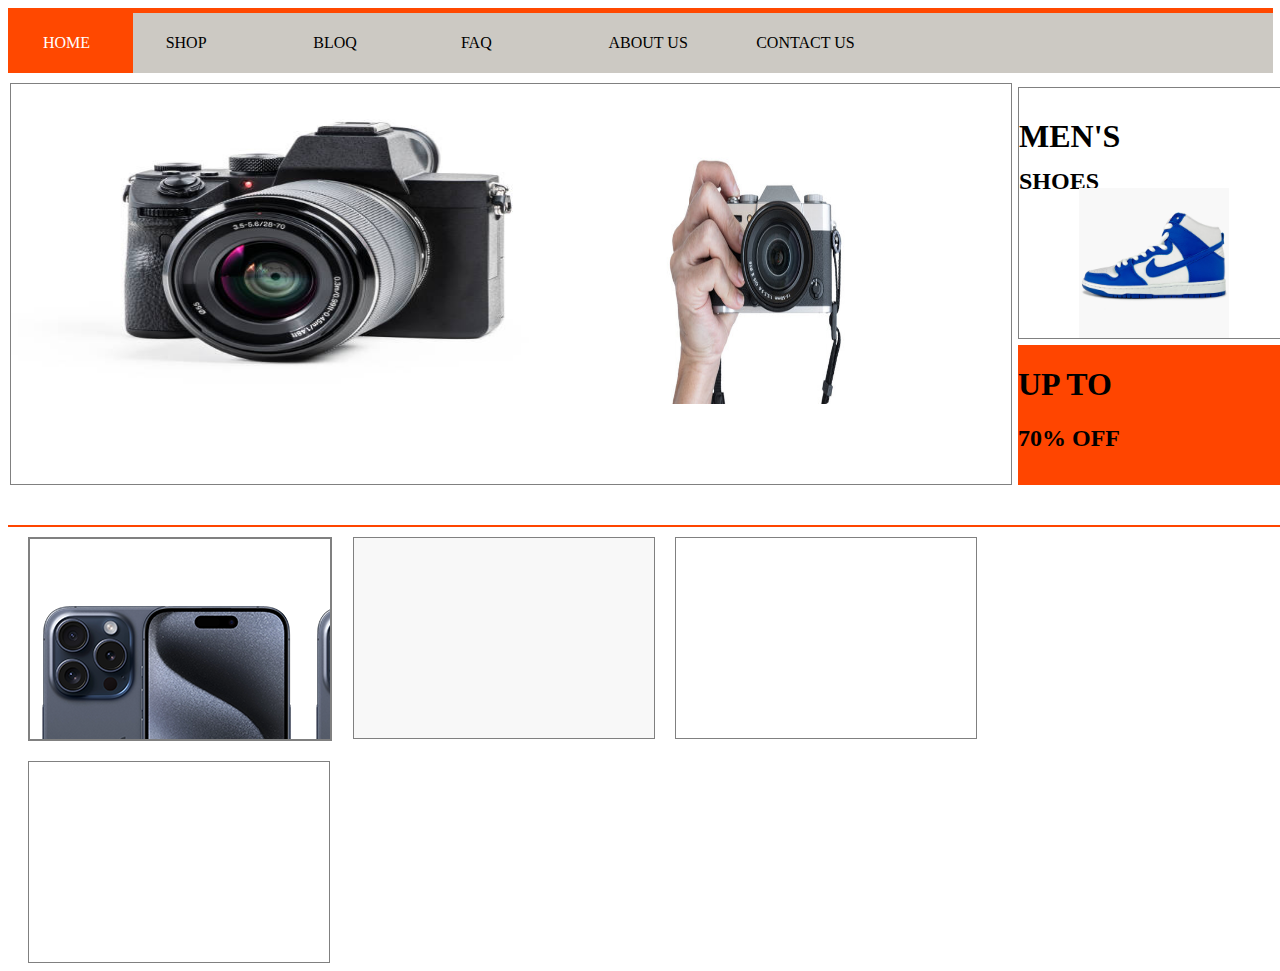
<file: index.html>
<!DOCTYPE html>
<html lang="en">
<head>
    <meta charset="UTF-8">
    <meta name="viewport" content="width=device-width, initial-scale=1.0">
    <title>Document</title>
    <link rel="stylesheet" href="style.css">
</head>
<body>
    
    <div class="navbar">
        <a class="home" href="index.html">HOME</a>
        <a href="shop.html">SHOP</a>
        <a href="blog.html">BLOQ</a>
        <a href="faq.html">FAQ</a>
        <a href="about.html">ABOUT US</a>
        <a href="contact.html">CONTACT US</a>
    </div>
    <div class="cameras">
        <img class="camera1" src="camera.jpg" >
        <img class="camera2" src="360_F_582488992_2G60UIqaveBvQ8yFLmvEpD2H5Qv4SmiW.jpg">
    </div>
    <div class="shoes">
        <h1>MEN'S</h1>
        <h2  class="shoes-head">SHOES</h2>
            <img src="NikeSBDunkHighProIsoKentucky_800x.jpg" alt="shoes">
    </div>
    <div class="discount">
        <h1>UP TO</h1>
        <h2>70% OFF</h2>
    </div>
    <div class="featuredbox"></div>
    <div class="items-container">
        <div class="item1"></div>
        <div class="item2"></div>
        <div class="item3"></div>
        <div class="item4"></div>
    </div>
</body>
</html>
</file>
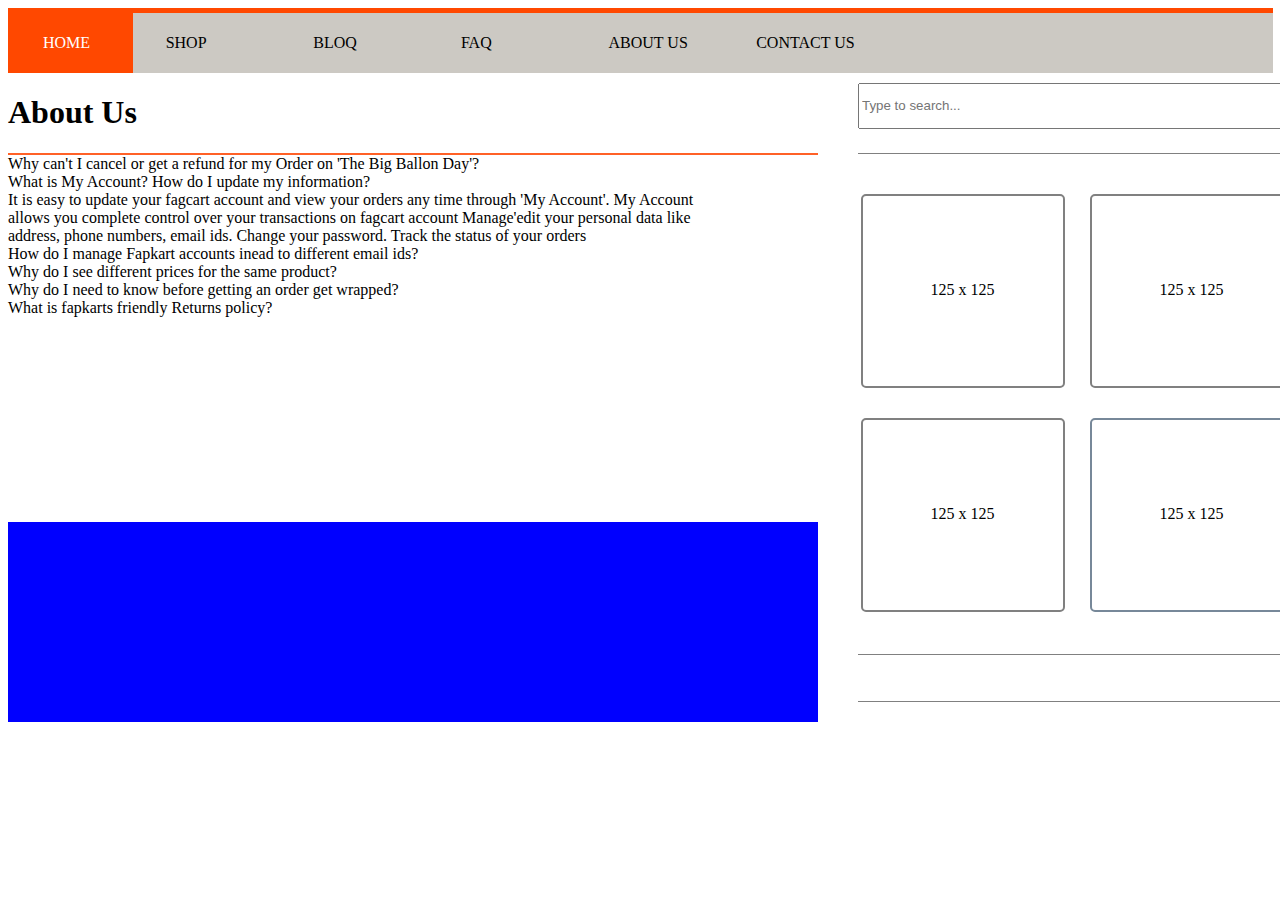
<file: about.html>
<!DOCTYPE html>
<html lang="en">
<head>
    <meta charset="UTF-8">
    <meta name="viewport" content="width=device-width, initial-scale=1.0">
    <link rel="stylesheet" href="style.css">
    <title>Document</title>
</head>
<body>
    
    <div class="navbar">
        <a class="home" href="index.html">HOME</a>
        <a href="shop.html">SHOP</a>
        <a href="blog.html">BLOQ</a>
        <a href="faq.html">FAQ</a>
        <a href="about.html">ABOUT US</a>
        <a href="contact.html">CONTACT US</a>
    </div>
    <h1 class="faq">About Us</h1>
    <div class="paragraph">
     <p1>Why can't I cancel or get a refund for my Order on 'The Big Ballon Day'?<br></p1>
     <p2>What is My Account? How do I update my information?<br></p2>
     <p3>It is easy to update your fagcart account and view your orders any time through 'My Account'. My Account<br>
         allows you complete control over your transactions on fagcart account Manage'edit your personal data like <br>
         address, phone numbers, email ids. Change your password. Track the status of your orders<br>
     </p3>
     <p4>
        How do I manage Fapkart accounts inead to different email ids?<br>
        Why do I see different prices for the same product?<br>
        Why do I need to know before getting an order get wrapped?<br>
        What is fapkarts friendly Returns policy?<br>
     </p4>
     
    </div>
    <div class="fourboxes">
        <div class="fourbox">
        <div class="fbox1"><p class="text">125 x 125</p> </div>
        <div class="fbox2"><p class="text">125 x 125</p> </div>
        <div class="fbox3"><p class="text">125 x 125</p> </div>
        <div class="fbox4"><p class="text">125 x 125</p> </div>
        </div>
    </div>
    <div class="searchbox2">
        <input class="search-input2" type="text" name="box" placeholder="Type to search...">
    </div>
    <div class="aboutbox1"></div>
    <div class="aboutbox2"></div>

</body>
</html>
</file>
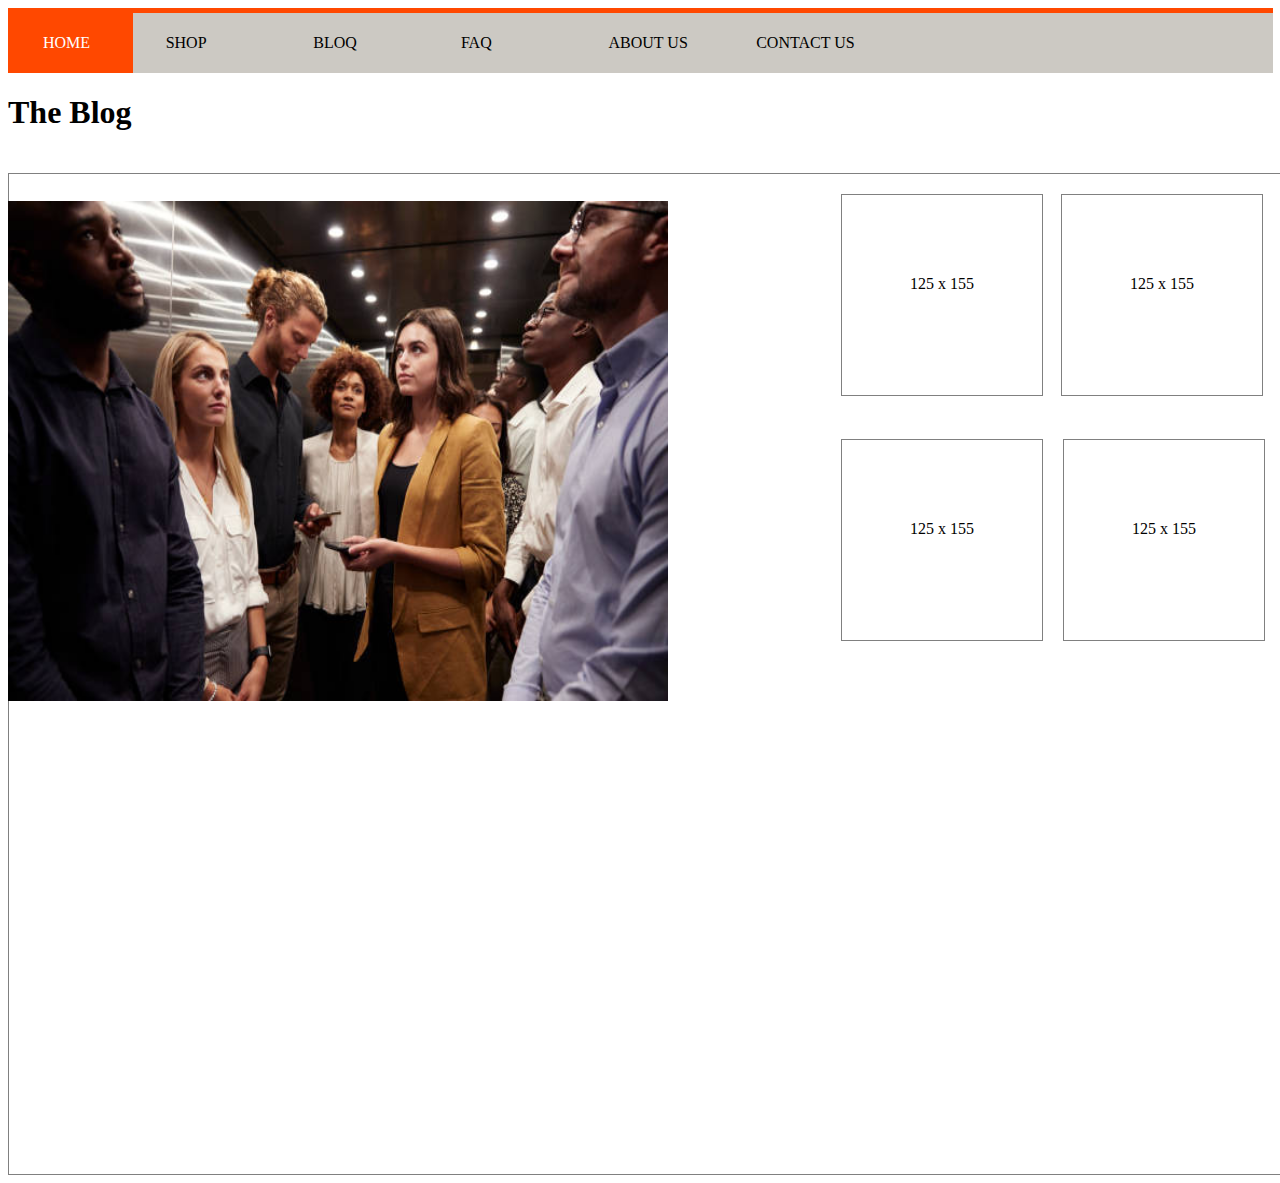
<file: blog.html>
<!DOCTYPE html>
<html lang="en">
<head>
    <meta charset="UTF-8">
    <meta name="viewport" content="width=device-width, initial-scale=1.0">
    <link rel="stylesheet" href="style.css">
    <title>Document</title>
</head>
<body>
    
    <div class="navbar">
        <a class="home" href="index.html">HOME</a>
        <a href="shop.html">SHOP</a>
        <a href="blog.html">BLOQ</a>
        <a href="faq.html">FAQ</a>
        <a href="about.html">ABOUT US</a>
        <a href="contact.html">CONTACT US</a>
    </div>
    <div class="bloqcontainers">
        <h1>The Blog</h1>
        <div class="bloq-con1">
            <img src="work-colleagues-stand-waiting-together-in-an-elevator-at-their-office.jpg" alt="work-colleagues-stand-waiting-together-in-an-elevator-at-their-office">
        </div>
        


        <div class="bloq-cons">
            <div class="bloq-con2">
                <p>125 x 155</p>
            </div>
        
             <div class="bloq-con3">
                <p>125 x 155</p>
            </div>
             <div class="bloq-con4">
                <p>125 x 155</p>
            </div> 
            <div class="bloq-con5">
                <p>125 x 155</p>
            </div>
        </div>
    </div>
</body>
</html>
</file>
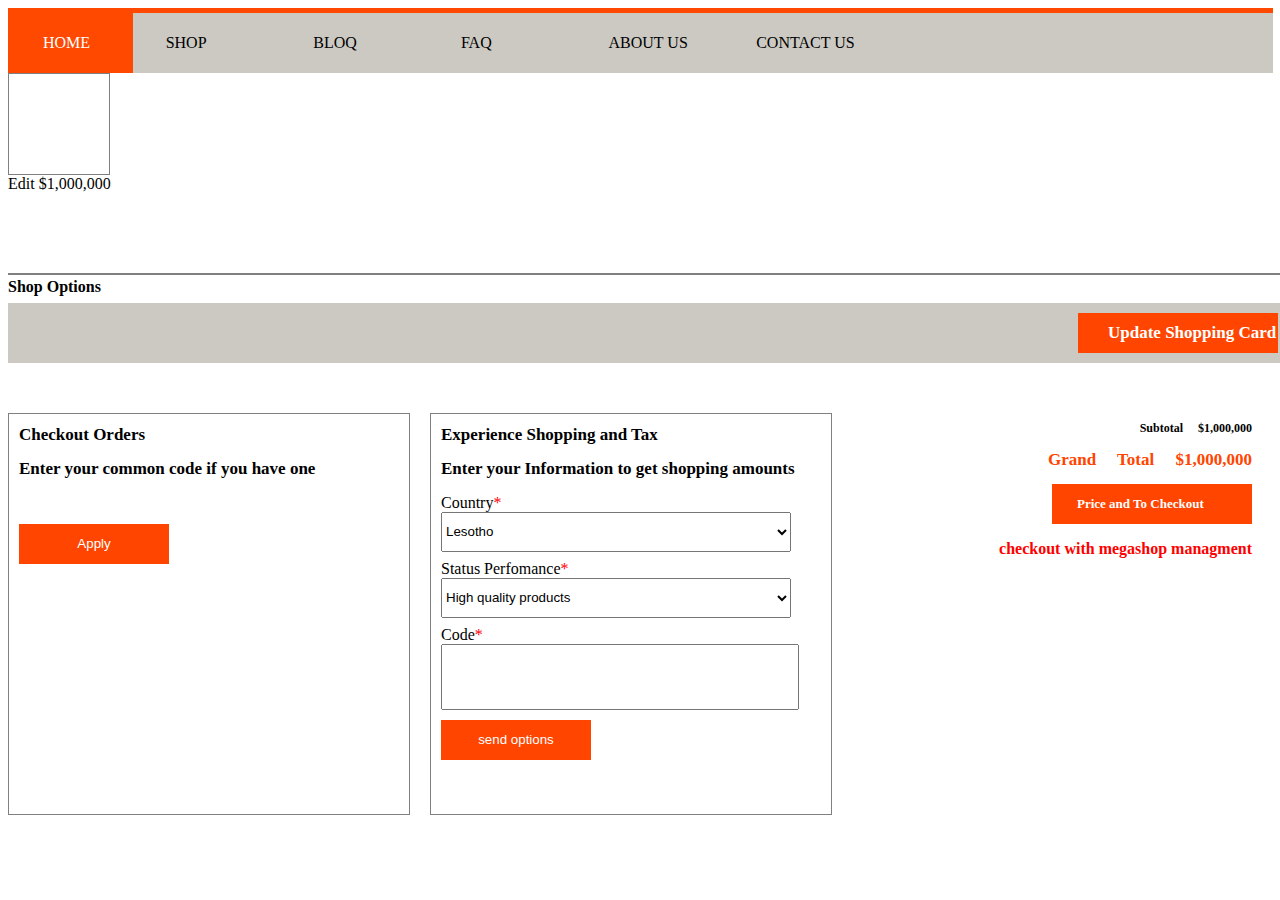
<file: checkout.html>
<!DOCTYPE html>
<html lang="en">
<head>
    <meta charset="UTF-8">
    <meta name="viewport" content="width=device-width, initial-scale=1.0">
    <link rel="stylesheet" href="style.css">
    <title>Document</title>
</head>
<body>
    
    <div class="navbar">
        <a class="home" href="index.html">HOME</a>
        <a href="shop.html">SHOP</a>
        <a href="blog.html">BLOQ</a>
        <a href="faq.html">FAQ</a>
        <a href="about.html">ABOUT US</a>
        <a href="contact.html">CONTACT US</a>
    </div>
    <div class="checkbox1">
        <div class="smallbox"></div>
        <a class="edit">Edit</a>
        <a class="money">$1,000,000</a>
        </div>
    </div>
    <h1 class="checkhead1">Shop Options</h1>
    <div class="checkbox2">
        <div class="checkbox2-subbox">
            <h1 class="update-head">Update Shopping Card</h1>
        </div>
    </div>
    <div class="checkboxes-containers">
        <div class="checkcon1">
            <h1>Checkout Orders</h1>
            <h2>Enter your common code if you have one</h2>
            <input class="apply" type="submit" value="Apply">
        </div>
        <div class="checkcon2">
            <h1 class="checkb2-1">Experience Shopping and Tax</h1>
            <h2 class="checkb2-2">Enter your Information to get shopping amounts</h2>
            <form class="check-form">
                <label for="country">Country<span>*</span></label>
                <select id="country">
                    <option value="Lesotho">Lesotho</option>
                    <option value="Malawi">Malawi</option>
                    <option value="USA">USA</option>
                    <option value="Zambia">Zambia</option>
                    <option value="DRC">DRC</option>
                </select>
                <label for="status">Status Perfomance<span>*</span></label>
                <select id="status">
                    <option value="quality">High quality products</option>
                    <option value="fast">Fast Shopping</option>
                    
                </select>
                <label for="code">Code<span>*</span></label>
                <input class="code" type="text" name="name"  required>

                <input class="submit1" type= "submit" value="send options">
            </form>
        </div>
        <div class="checkcon3">
            <h1 class="subtotal">Subtotal $1,000,000</h1>
            <h2 class="grand">Grand Total $1,000,000</h2>
            <div class="Grand-box">
                <h1>Price and To Checkout</h1>
            </div>
           <h3 class="mega">checkout with megashop managment</h3>
        </div>
    </div>
    </body>
    </html>
</file>
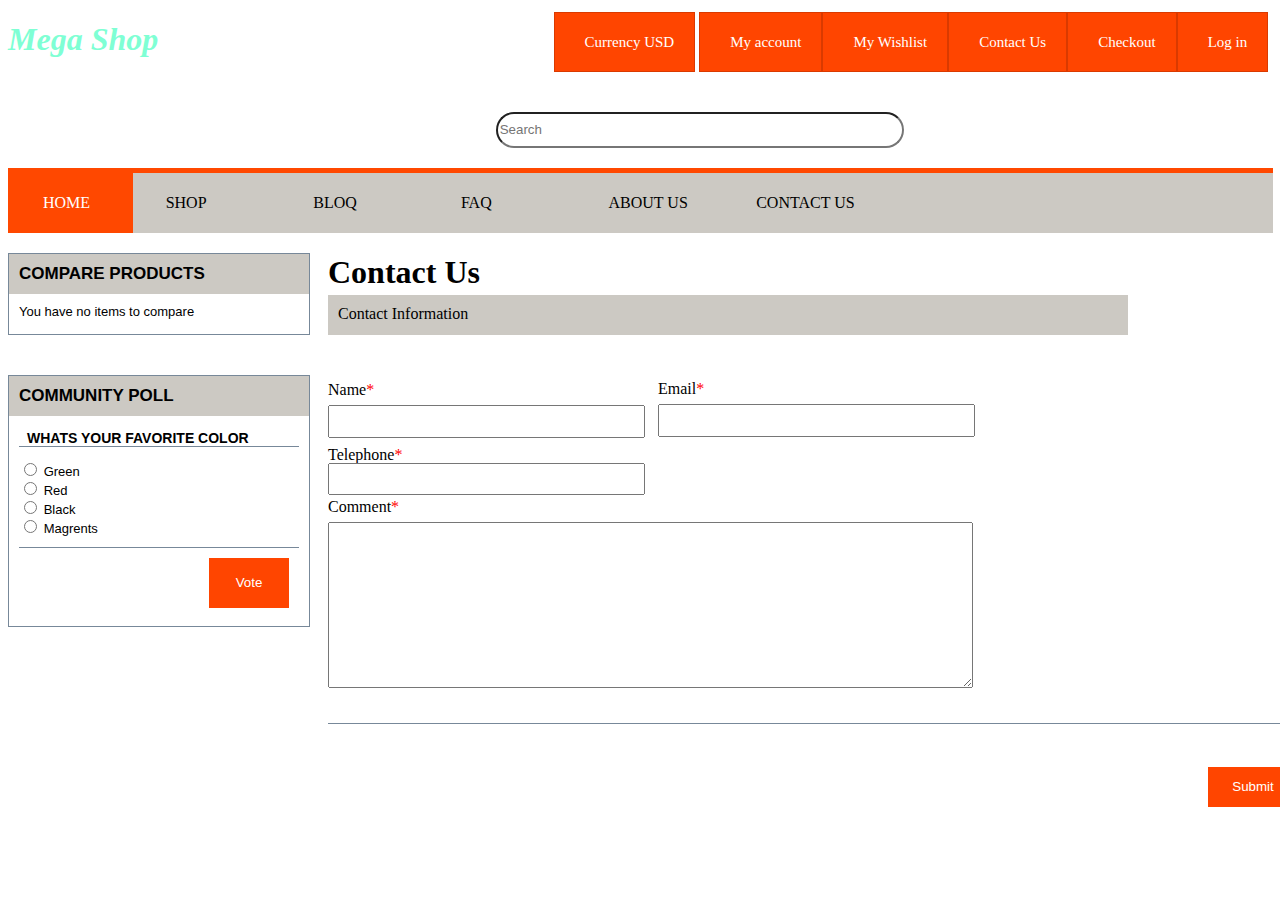
<file: contact.html>
<!DOCTYPE html>
<html lang="en">
<head>
    <meta charset="UTF-8">
    <meta name="viewport" content="width=device-width, initial-scale=1.0">
    <link rel="stylesheet" href="style.css">
    <title>Document</title>
</head>
<body>
    <header>
        <h1 class="logo">Mega Shop</h1>
        <div class="navbar2">
         
        <ul>
            <li class="currency"><a href="currency">Currency USD</a></li>
            <li><a href="account.html">My account</a></li>
            <li><a href="wishlist.html">My Wishlist</a></li>
            <li><a href="contact.html">Contact Us</a></li>
            <li><a href="checkout.html">Checkout</a></li>
            <li><a href="login.html">Log in</a></li>
        </ul>
        </div>
        <div class="searchbox">
            <input class="search-input" type="text" name="box" placeholder="Search">
        </div>

    </header>
    
    
    <div class="navbar">
        <a class="home" href="index.html">HOME</a>
        <a href="shop.html">SHOP</a>
        <a href="blog.html">BLOQ</a>
        <a href="faq.html">FAQ</a>
        <a href="about.html">ABOUT US</a>
        <a href="contact.html">CONTACT US</a>
    </div>
    <main>
    <h1 class="contact">Contact Us</h1>
    <div class="coninfo">
        <p>Contact Information</p>
    </div>
    
        <form class="form1" action="mailto: kahlolotlanya@gmail.com" method="post" enctype="text text/plain">
        <div class="name">
            <label for="name">Name<span>*</span></label>
            <input type="text" id="name" name="name" required>
             <br>
        </div>
             <div class="email">
            <label for="email">Email<span>*</span></label>
            <input type="email" id="email" name="email" required>
            <br>
        </div>
        <div class="telephone">
            <label for="telephone">Telephone<span>*</span></label>
            <input type="text" id="telephone" name="telephone" required>
        </div>
            <div class="comment">            
                <label for="message"> Comment<span>*</span></label>
            <textarea id="message" name="message" rows="4" required></textarea>
           <br>
        </div>

            
        </form>
    
    <div class="conboxes">
    <div class="comparebox">
        <div class="compare-headbox">
             <h1 class="compare-products">COMPARE PRODUCTS</h1></div>
        
   
        <li>You have no items to compare</li>
    </div>
    <div class="communitybox">
        <h1 class="community-poll">COMMUNITY POLL</h1>
        <div class="poll-headbox">
        
        </div>
        <div class="color-headbox">
        <h3>WHATS YOUR FAVORITE COLOR</h3>
        </div>
        <div class="minibox">
        <ul>
            <li class="option">
                <input type="radio" name="search" />
                <span>Green</span>
            </li>
            
            <li class="option">
                <input type="radio" name="search" />
                <span>Red</span>
            </li>
            
            <li class="option">
                <input type="radio" name="search" />
                <span>Black</span>
            </li>
            
            <li class="option">
                <input type="radio" name="search" />
                <span>Magrents</span>
            </li>
            
        </ul>
    </div>
    <div class="vote">
    <input type="button" value="Vote">
    </div>
    </div>
</div>
</main>

</body>
<footer>
    <input type="submit" value="Submit">
</footer>
</html>
</file>
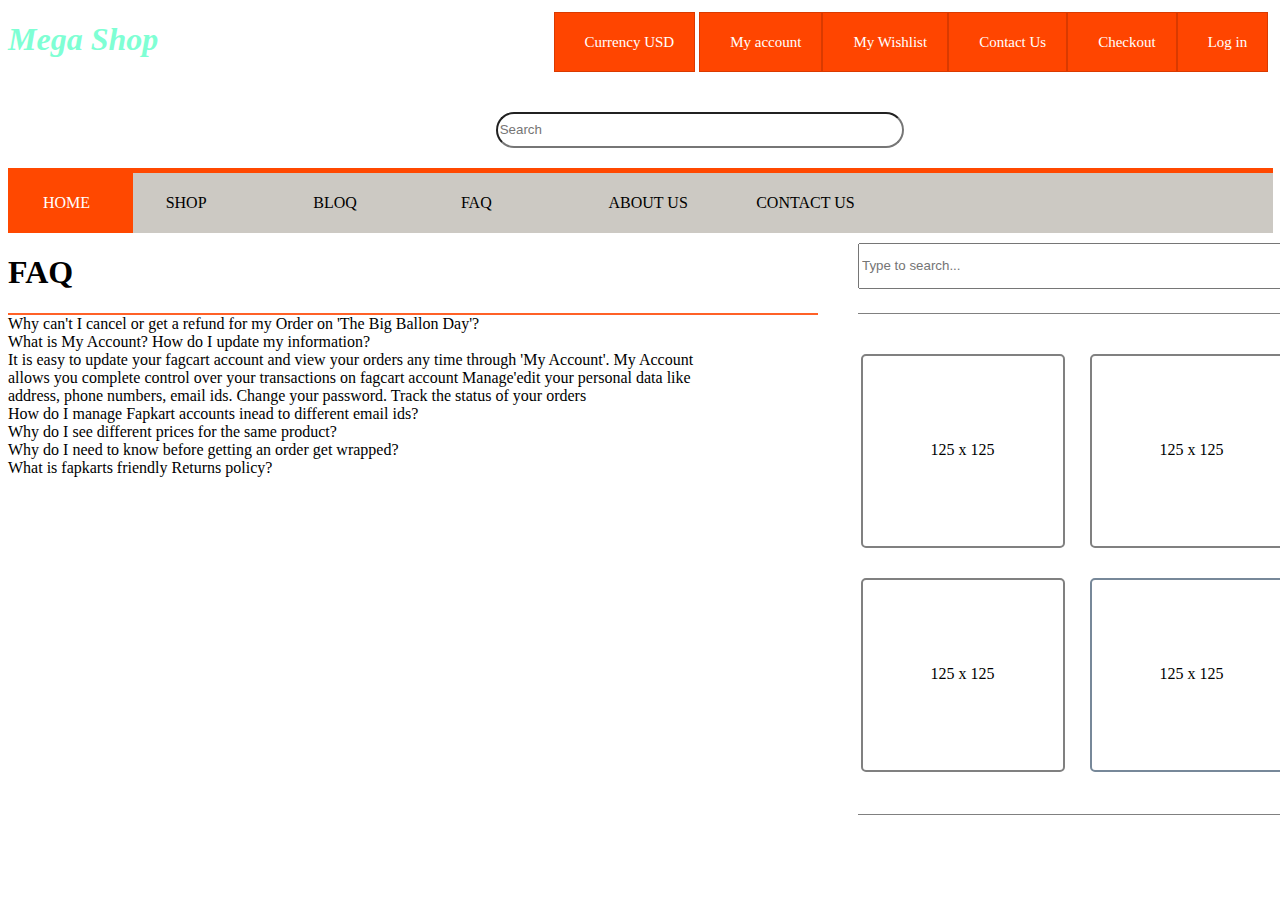
<file: faq.html>
<!DOCTYPE html>
<html lang="en">
<head>
    <meta charset="UTF-8">
    <meta name="viewport" content="width=device-width, initial-scale=1.0">
    <link rel="stylesheet" href="style.css">
    <title>Document</title>
</head>
<body>
    <header>
        <h1 class="logo">Mega Shop</h1>
        <div class="navbar2">
         
        <ul>
            <li class="currency"><a href="currency">Currency USD</a></li>
            <li><a href="account.html">My account</a></li>
            <li><a href="wishlist.html">My Wishlist</a></li>
            <li><a href="contact.html">Contact Us</a></li>
            <li><a href="checkout.html">Checkout</a></li>
            <li><a href="login.html">Log in</a></li>
        </ul>
        </div>
        <div class="searchbox">
            <input class="search-input" type="text" name="box" placeholder="Search">
        </div>
    </header>
    

    
    <div class="navbar">
        <a class="home" href="index.html">HOME</a>
        <a href="shop.html">SHOP</a>
        <a href="blog.html">BLOQ</a>
        <a href="faq.html">FAQ</a>
        <a href="about.html">ABOUT US</a>
        <a href="contact.html">CONTACT US</a>
    </div>
    <h1 class="faq">FAQ</h1>
    <div class="paragraph">
     <p1>Why can't I cancel or get a refund for my Order on 'The Big Ballon Day'?<br></p1>
     <p2>What is My Account? How do I update my information?<br></p2>
     <p3>It is easy to update your fagcart account and view your orders any time through 'My Account'. My Account<br>
         allows you complete control over your transactions on fagcart account Manage'edit your personal data like <br>
         address, phone numbers, email ids. Change your password. Track the status of your orders<br>
     </p3>
     <p4>
        How do I manage Fapkart accounts inead to different email ids?<br>
        Why do I see different prices for the same product?<br>
        Why do I need to know before getting an order get wrapped?<br>
        What is fapkarts friendly Returns policy?<br>
     </p4>
     
    </div>
    <div class="fourboxes">
        <div class="fourbox">
        <div class="fbox1"><p class="text">125 x 125</p> </div>
        <div class="fbox2"><p class="text">125 x 125</p> </div>
        <div class="fbox3"><p class="text">125 x 125</p> </div>
        <div class="fbox4"><p class="text">125 x 125</p> </div>
        </div>
    </div>
    <div class="searchbox2">
        <input class="search-input2" type="text" name="box" placeholder="Type to search...">
    </div>
</body>
</html>
</file>
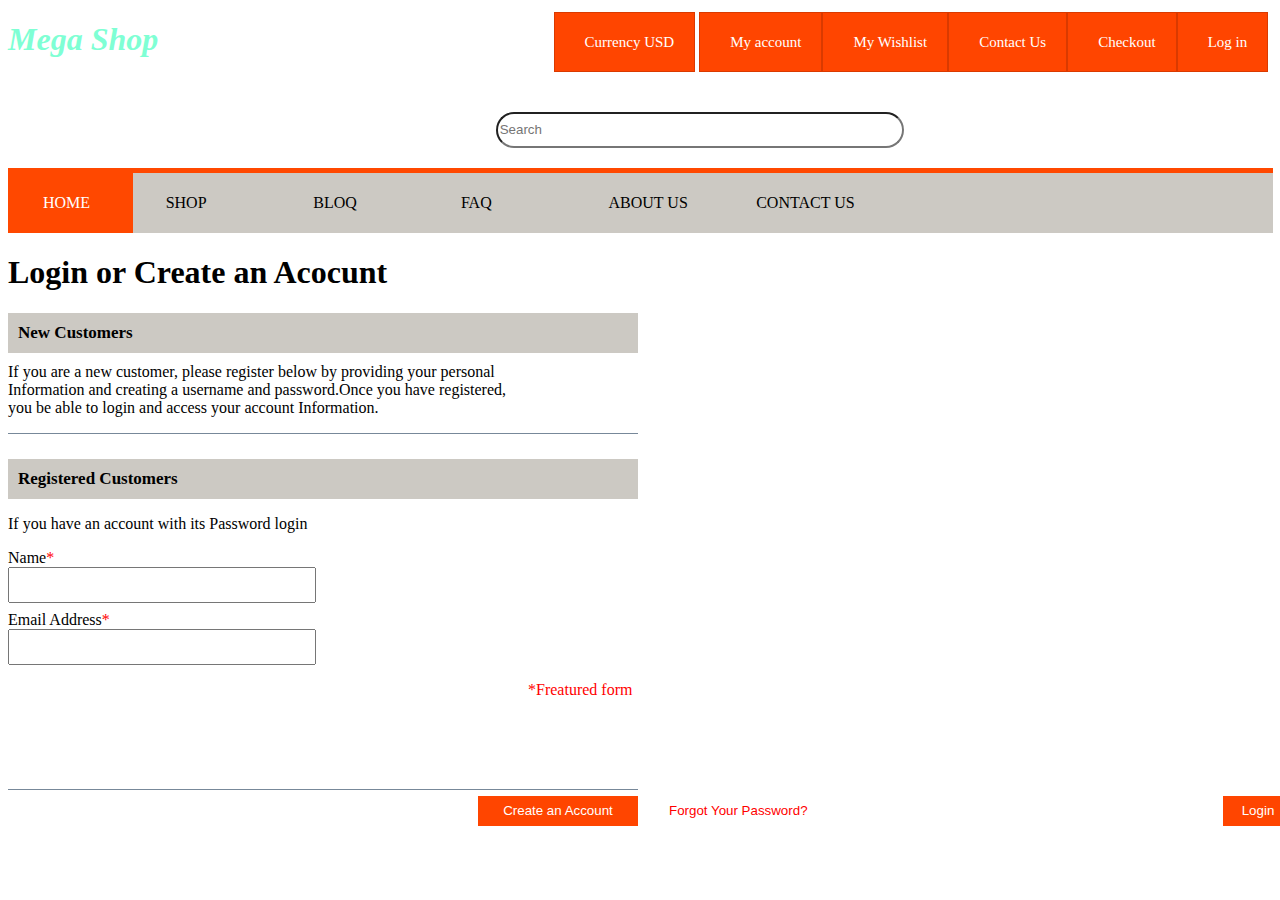
<file: login.html>
<!DOCTYPE html>
<html lang="en">
<head>
    <meta charset="UTF-8">
    <meta name="viewport" content="width=device-width, initial-scale=1.0">
    <title>Document</title>
    <link rel="stylesheet" href="style.css">
</head>
<body>
    
    <header>
        <h1 class="logo">Mega Shop</h1>
        <div class="navbar2">
         
        <ul>
            <li class="currency"><a href="currency">Currency USD</a></li>
            <li><a href="account.html">My account</a></li>
            <li><a href="wishlist.html">My Wishlist</a></li>
            <li><a href="contact.html">Contact Us</a></li>
            <li><a href="checkout.html">Checkout</a></li>
            <li><a href="login.html">Log in</a></li>
        </ul>
        </div>
        <div class="searchbox">
            <input class="search-input" type="text" name="box" placeholder="Search">
        </div>

    </header>
    
    
    <div class="navbar">
        <a class="home" href="index.html">HOME</a>
        <a href="shop.html">SHOP</a>
        <a href="blog.html">BLOQ</a>
        <a href="faq.html">FAQ</a>
        <a href="about.html">ABOUT US</a>
        <a href="contact.html">CONTACT US</a>
    </div>
    <h1 class="login-head">Login or Create an Acocunt</h1>
    
    <div class="login-containers">
        
    <div class="login-container1">
        <div class="login-box1">
        <h1 class="login-box1-head">New Customers</h1>
    </div>
    <p class="discription">If you are a new customer, please register below by providing your personal<br>
         Information and creating a username and password.Once you have registered,<br>
          you be able to login and access your account Information.<br>
    </p>
</div>
    <div class="login-container2">
        <div class="login-box2">
            <h1 class="login-box2-head">Registered Customers</h1>
        </div>
        <p class="form2-p">If you have an account with its Password login</p>
<form class="form2">
    <div class="form-con">
        <div class="login-name">
            <label for="name">Name<span>*</span></label>
            <input type="text" id="name" name="name" required>
             <br>
        </div>
             <div class="login-email">
            <label for="email">Email Address<span>*</span></label>
            <input type="email" id="email" name="email" required>
            <br>
        </div>
        </div>
    </form>
    

    <p class="featured-form"><span>*</span>Freatured form</p>
</div>
</div>
   <div class="bottom-border"></div>
   
   <input class="Create-an-account" type="submit" value="Create an Account">
   <input class="forgot-password" type="submit" value="Forgot Your Password?" >
   <input class="login-button" type="submit" value="Login">

</body>
<footer>
</footer>
</html>
</file>
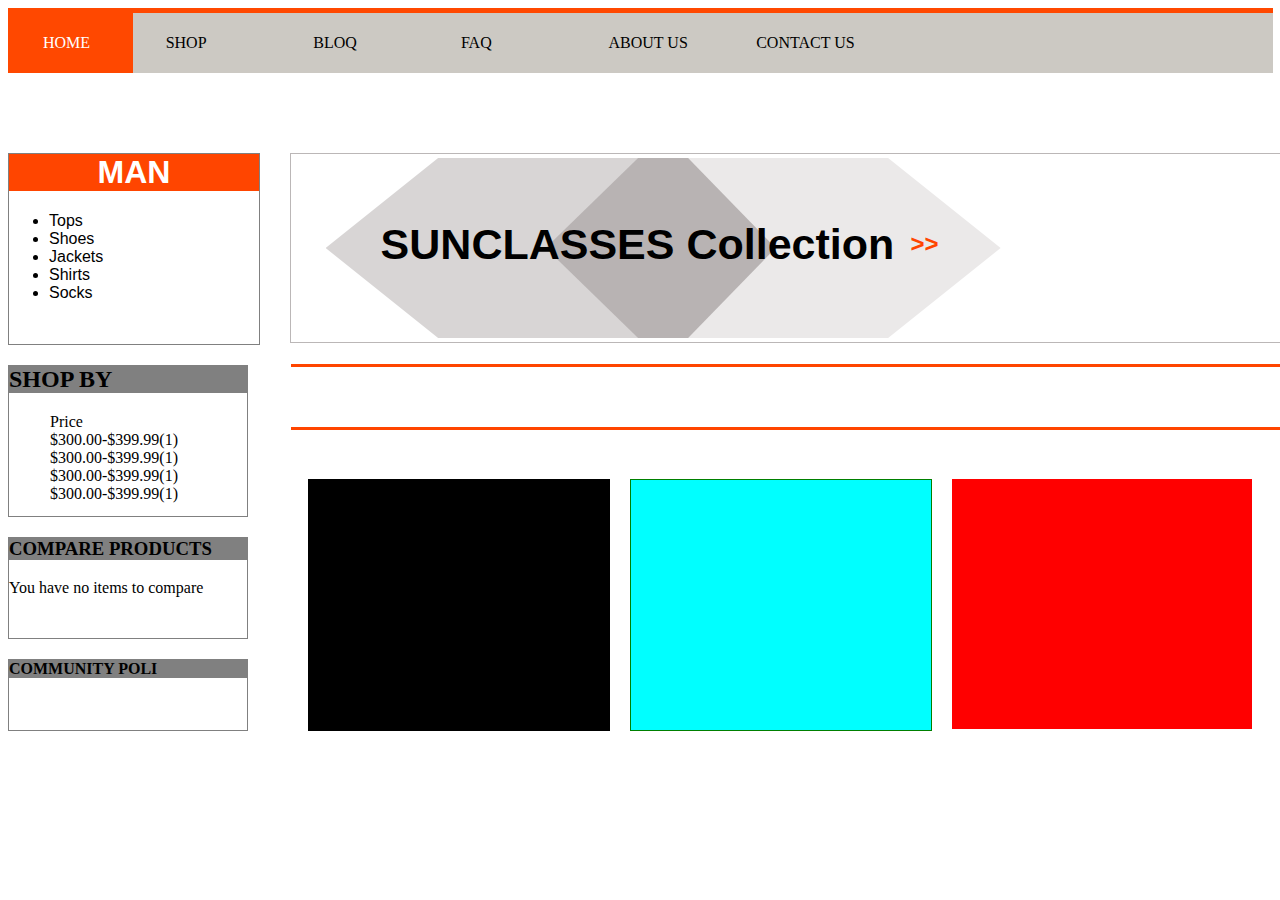
<file: shop.html>
<!DOCTYPE html>
<html lang="en">
<head>
    <meta charset="UTF-8">
    <meta name="viewport" content="width=device-width, initial-scale=1.0">
    <title>My website</title>
    <link rel="stylesheet" href="style.css">

</head>
<body>
    
    <div class="navbar">
        <a class="home" href="index.html">HOME</a>
        <a href="shop.html">SHOP</a>
        <a href="blog.html">BLOQ</a>
        <a href="faq.html">FAQ</a>
        <a href="about.html">ABOUT US</a>
        <a href="contact.html">CONTACT US</a>
    </div>
    <div class="container">
        <div class="left-box">
        <div class="header-box">
            <h1 >MAN</h1>
        </div>
             <ul>
                
                <li>Tops</li>
                <li>Shoes</li>
                <li>Jackets</li>
                <li>Shirts</li>
                <li>Socks</li>
            </ul>
        </div>
    <div class="right-box">
        <div class="hexagon"></div>
        <div class="hexagon2"></div>
        <div class="square"></div>
        <div class="margins"></div>
        <div class="sunclass">
            <h1>SUNCLASSES Collection</h1>
            <h2>>></h2>
        </div>
    </div>
    </div>
<div class="container2">
    <div class="box2">
        <div class="header-box2">
            <h2>SHOP BY</h2>

        </div>
        <ul>
            <a>Price</a><br>

            <a>$300.00-$399.99(1)</a>
            <a>$300.00-$399.99(1)</a>
            <a>$300.00-$399.99(1)</a>
            <a>$300.00-$399.99(1)</a>
        </ul>
    </div>
<div class="box3">
    <div class="header-box3">
        <h3>COMPARE PRODUCTS</h3>
    </div>
    <p>You have no items to compare</p>
</div>
<div class="box4">
    <div class="header-box4">
        <h4>COMMUNITY POLI</h4>
    </div>
</div>
<div class="photo-containers">
    <div class="photo-con1"></div>
    <div class="photo-con2"></div>
    <div class="photo-con3"></div>
</div>
</div>

</body>
</html>
</file>
<file: style.css>
.navbar {
    display: grid;
    grid-template-columns: repeat(6,1fr);
    
    
}

.navbar {
    
    grid-gap: 1px;
    grid-auto-rows: 100%;
    background-color: rgb(204, 201, 195);
    width: 70%;
    border-top: 5px solid rgb(255, 72, 0);
    height: 100%;
    padding-right: 380px;
   
    
    
    
}
.navbar a {
    color: black;
    text-decoration: none;
    align-items: center;
    align-content: center;
    padding-left: 10px;
    
}

.navbar a.home{

    background-color: rgb(255, 72, 0);
    color: white;
    width: 80px;
    height: 40px;
    padding: 10px;
    align-content: center;
    padding-left: 35px;

}
.container{
    display: flex;
    text-align: start;
    font-family: Arial, Helvetica, sans-serif;
    margin-top: 60px;

}
 .right-box {
    position: absolute;
    margin-top: 20%;
    margin-left: 22%;
    width: 1000px;
    height: 190px;
    display: flex;

    margin-top: 20px;
    padding-bottom: -120%;

    border: 1px solid rgb(187, 183, 183);


    box-sizing: border-box;
}
.sunclass{
    position: absolute;
    
}
.sunclass h1{
    margin-top: 66px;
    font-size: 43px;
    margin-left: 90px;

}
.sunclass h2{
    position: absolute;
    margin-top: -68px;
    margin-left: 620px;
    font-family: Verdana, Geneva, Tahoma, sans-serif;
    color: orangered;
}
.left-box{
    margin-top: 20px;
    height: 190px;
    width: 250px;
    border: 1px solid gray;
    
}

    

.header-box h1{
    margin-top: 0;
    background-color: orangered;
    position: initial;
    color: white;
    text-align: center;

}
.margins{
    position: absolute;
    height: 60px;
    width: 1000px;
    margin-top: 210px;
    
    border-top: 3px solid orangered;
    border-bottom: 3px solid orangered;
}

.hexagon{
    position: absolute;
    top: 50%;
    transform: translate(-50%, -50%);
    width: 450px;
    height: 200px;
    background-color: rgb(216, 213, 213);
    clip-path: polygon(25% 5%,75% 5%,100% 50%, 75% 95%, 25% 95%, 0% 50%);
    margin-left: 260px;
    
}
.hexagon2{
    position: absolute;
    top: 50%;
    transform: translate(-50%, -50%);
    width: 450px;
    height: 200px;
    background-color: rgb(235, 233, 233);
    clip-path: polygon(25% 5%,75% 5%,100% 50%, 75% 95%, 25% 95%, 0% 50%);
    margin-left: 485px;
    
}
.square{
    
    position: absolute;
    top: 50%;
    transform: translate(-50%, -50%);
    
    width: 250px;
    height: 200px;
    background-color:rgb(184, 179, 179);
    clip-path: polygon(45% 5%,65% 5%,100% 50%, 65% 95%, 45% 95%, 8% 50%);
    margin-left: 360px;
    
}
.container2{
    display: flex;
    flex-wrap: wrap;
    gap: 20px;
    padding-right: 81%;
    
}
.box2{
    margin-top: 20px;
    height: 150px;
    flex: 1 0 200px;
    width: 200px;

    border: 1px solid gray;
}

.box2 h2{
    text-align: left;
    background-color: gray;
    padding-bottom: -90px;
    margin-top: 0px;
    
}
.box2 ul{
    text-align: left;
    gap: 20px;
    margin-left: 1px;
}
.box3{
    height: 100px;
    flex: 1 0 200px;
    border: 1px solid gray;
    width: 150px;
    
}

.box3 h3{
    text-align: left;
    background-color: gray;
    padding-bottom: -90px;
    margin-top: 0px;
    
}

.box4{
    
    height: 70px;
    flex: 1 0 200px;
    border: 1px solid gray;
    width: 200px;
}
.box4 h4{
    text-align: left;
    background-color: gray;
    padding-bottom: -90px;
    margin-top: 0px;
    
}
.photo-containers{
    margin-top: 10.5%;
    position: absolute;
    margin-left: 300px;
    display: flex;
    
    flex-direction: row;
    gap: 20px;
}


.photo-con1{
    background-color:black ;
    height: 250px;
    width: 300px;
    border: 1px solid black;
    
}
.photo-con2{
    
    background-color: aqua;
    height: 250px;
    width: 300px;
    border: 1px solid green;
}
.photo-con3{

    background-color: red;
    height: 250px;
    width: 300px;
    
}
.bloqcontainers{
    display: flex;
    flex-wrap: wrap;
    gap: 20px;

}
.bloq-con1{
    padding-right: 20%;
    margin-top: 10%;
    position: absolute;
    height: 400px;
    width: 400px;
    margin-left: 0;
    padding-top: 80px;
    
    padding-left: 0;
    


}
.bloq-con1 img{
    height:500px ;
    width: 660px;
margin-top: -80px;
position: absolute;
}
.bloq-cons{
    text-align: justify;
    text-align: center;
    display: flex;
    justify-content: space-between;
    gap: 20px;
    height: 1000px;
    width: 1000px;
    border: 1px solid gray;
    padding-left:  50%;
}
.bloq-con2{
    margin-right: 200px;
    margin-top: 20px;
    
    margin-left: 200px;
    position: absolute;
    height: 200px;
    width: 200px;
   border: 1px solid gray;
   
}
.bloq-con3{
    
    text-align: center;

    margin-top: 20px;
    margin-left: 420px;
    
    position: absolute;
    height: 200px;
    width: 200px;
   border: 1px solid gray;
   
}
.bloq-con4{
    text-align: center;
    margin-left: 200px;
    margin-top: 40%;
    
    height: 200px;
    width: 200px;
   border: 1px solid gray;
   
}
.bloq-con5{
    
    text-align: center;
    margin-right: 40px;
    margin-top: 40%;
    
    height: 200px;
    width: 200px;
   border: 1px solid gray;
   
}
.bloq-con2 p{
    margin-top: 80px;
    text-align: center;
}
.bloq-con3 p{
    margin-top: 80px;
    text-align: center;
}
.bloq-con4 p{
    margin-top: 80px;
    text-align: center;
}
.bloq-con5 p{
    margin-top: 80px;
    text-align: center;
}
.cameras{
    margin-top: 10px;
    margin-left: 2px;
    height: 400px;
    width: 1000px;
    border: 1px solid gray;

}
.camera1{
    margin-top:0px;
    height: 300px;
    width: 600px;
}
.camera2{
    margin-top: 20px;
    margin-left: 20px;
    height: 300px;
    width: 300px;
    position: absolute;
}
.shoes{
    position: absolute;
    height: 250px;
    width: 280px;
    border: 1px solid gray;
    margin-top: -398.5px;
    margin-left: 1010px;
}
.shoes h1{
    margin-top: 30px;
    position: absolute;
}
.shoes h2{
    position: absolute;
    margin-top: 80px;
}
.shoes img{
    margin-left: 60px;
    margin-top:100px;
    height: 150px;
    width: 150px;
    position: relative;
}
.discount{
    position: absolute;
    height: 140px;
    width: 280px;
    background-color: orangered;
    margin-left: 1010px;
    margin-top: -140px;
}
.featuredbox{
    margin-top: 10px;
    height: 30px;
    width: 1290px;
    
    border-bottom: 2px solid orangered;
    
}
.items-container{
    margin-top: 10px;
    display: flex;
    flex-wrap: wrap;
    flex-direction: row;
    gap: 20px;
    margin-left: 20px;
}
.item1{
    height: 200px;
    width: 300px;
    border: 2px solid gray;
    background-image: url(Apple-iPhone-15-Pro-Blue-Titanium-thumbnail.png);
}

.item2{
    height: 200px;
    width: 300px;
    border: 1px solid gray;
    background-image: url(NikeSBDunkHighProIsoKentucky_800x.jpg);
    margin-left: 1px;
}

.item3{
    height: 200px;
    width: 300px;
    
    border: 1px solid gray;
    
}

.item4{
    height: 200px;
    width: 300px;
    
    border: 1px solid gray;
    
}

.navbarfaq {
    margin-top: 50%;
    display: grid;
    grid-template-columns: repeat(6,1fr);

    
    grid-gap: 1px;
    grid-auto-rows: 100%;
    background-color: rgb(204, 201, 195);
    width: 70%;
    border-top: 5px solid rgb(255, 72, 0);
    height: 100%;
    padding-right: 380px;
   }
.navbar2{
    
    height: 80px;
    width: 770px;
    display: flex;
    align-items: center;
    justify-content: space-between;
    
    margin-top: -78px;
    margin-left: 40%;
 }
 .logo{
 font-style: italic;
 color: aquamarine;
 }
 .navbar2 ul{
    list-style: none;
    display: flex;


 }
 .navbar2 ul li{

    background-color: orangered;
    border: 1px solid rgb(218, 58, 0);
    padding: 20px 20px;
    padding-left: 30px;

 }
 .navbar2 ul li a {
    color: white;
    text-decoration: none;
    font-size: 15px;
 }
.currency{
    margin-right: 4px;
    border: 3px solid white;
}
.searchbox{
margin-top: 10px;
margin-left: 37%;
border-radius: 50px;
padding: 20px;

}
.search-input{
    height: 30px;
    width: 400px;
    border-radius: 50px;
}
.searchbox2{
    margin-top: -70px;
    position: absolute;
    margin-left: 850px;
    
}
.search-input2{
    
    height: 40px;
    width: 430px;
}
.paragraph{
    position: absolute;
    height: 400px;
    width: 810px;
    
    border-top: 2px solid rgb(255, 97, 39);
}
.fourboxes{
    margin-top: -0px;
    
    position: absolute;
    border-top: 1px solid gray;
    height: 500px;
    width: 438px;
    margin-left: 850px;
    border-bottom: 1px solid gray;
    
    

}
.fourbox{
    margin-top: 40px;
    display: flex;
    flex-wrap: wrap;
    gap: 30px 20px;
    justify-content: space-around;
    text-align: center;
    
    
}
.fbox1{
    height: 190px;
    width: 200px;
    border: 2px solid gray;
    border-radius: 5px;
    
}

.fbox2{
    height: 190px;
    width: 200px;
    border: 2px solid gray;
    border-radius: 5px;
}

.fbox3{
    height: 190px;
    width: 200px;
    border: 2px solid gray;
    border-radius: 5px;
}

.fbox4{
    height: 190px;
    width: 200px;
    border: 2px solid lightslategray;
    border-radius: 5px;
}
.text{
    margin-top: 85px;
}
.contact{
    margin-left: 320px;
    font-family: tahoma;
}
.form1 {
    position: absolute;
    border-bottom: 1px solid lightslategray;
    height: 350px;
    width: 970px;
    margin-left: 320px;
    font-family: tahoma;
    margin-top: 60px;

}
.form1 label {
    display: flex;
    flex-wrap: wrap;
    margin-top: 0.5em;

}

.form1 input, form textarea {
    width: 200px;
    padding: 0.5em;
    margin-top: 0.5em
    
}
.form1 input[type="submit"] {
    
    color: #fff;
border: none;
cursor: pointer;
}
.name input{
    width: 300px;

}
.email {
    margin-top: -66px;
    margin-left: 330px;
    position: absolute;
    
}

.email input{
    width: 300px;
}

.telephone{
    position: absolute;
}
.telephone input{
    margin-top: -1px;
    width: 300px;
}
.comment{
    margin-top: 60px;
}
.comment textarea{
    
    width: 630px;
    height: 150px;
}

.conboxes{
     font-family:  Verdana, Geneva, Tahoma, sans-serif;
     font-size: small;
    margin-top: -60px;
    display: flex;
    flex-wrap: wrap;
    flex-direction: column;
    justify-content: space-around;
    gap: 20px;
}
.comparebox{
    
    height: 80px;
    width: 300px;
    border: 1px solid lightslategray;
    
}
.comparebox h1{

    
    font-size: 17px;
    
    
}
.compare-headbox{
    justify-content: space-around;
    
    height: 40px;
    width:300px ;
    margin-top: -0px;
    background-color: rgb(204, 201, 195);
}
.compare-products{
    margin: 10px;
    position: absolute;
}
.comparebox li{
    text-decoration: none;
    list-style: none;
    margin: 10px;
    
}

.communitybox{
    margin-top: 20px;
    height: 250px;
    width: 300px;
    border: 1px solid lightslategray;
    
}
.community-poll{
    font-size: 17px;
    margin: 10px;
    position: absolute;
}
.communitybox h3{
    margin-left: 18px;
    font-size: 14px;
    width: 260px;
    border-bottom: 1px solid lightslategray;
    
}

.poll-headbox{
    margin-top: 0px;
    height: 40px;
    width: 300px;
    text-align: center;
    background-color:  rgb(204, 201, 195);

}
.color-headbox{


}

.minibox{
    
    
    margin-left: 10px;
    margin-top: -15px;
    height: 100px;
    width: 280px;
    border-bottom: 1px solid lightslategray;
    border-top: 1px solid lightslategray;

}
.minibox{
    margin-left: 10px;
}

.minibox ul li{
    list-style: none;
    
    
}
.option{
    margin-left: -40px;
}
.coninfo{
    position: absolute;
    margin-top: -18px;
    margin-left:320px ;
    height: 40px;
    width: 800px;
    background-color: rgb(204, 201, 195)
}
.coninfo p{
    margin: 10px;
}
.vote input {
    margin-top: 10px;
    margin-left: 200px;
    background-color: orangered;
    color: white;
    height: 50px;
    width: 80px;
    border: white;
}
footer input{
    margin-left: 1200px;
    margin-top: 140px;
    width: 90px;
    height: 40px;
    border: white;
    color: white;
    background-color: orangered;
}
span{
    color: red;
}
.option span{
    color: black;
}
.login-box1{
    width: 630px;
    height: 40px;
    background-color: rgb(204, 201, 195);
    

}
.login-box1-head{
    position: absolute;
    font-size: 17px;
    margin-left: 10px;
    margin-top: 10px;
}
.login-box2{
    margin-top: -0px;
    height: 40px;
    width: 630px;
    background-color: rgb(204, 201, 195);
}
.login-box2-head{
    font-size: 17px;
    margin-left: 10px;
    margin-top: 10px;
    position: absolute;
}
.login-containers{
    display: flex;
    flex-wrap: wrap;
    
    flex-direction: row;
    gap: 25px;
}

.login-container1{
    border-bottom: 1px solid lightslategray;
    width: 630px;
}
.login-container2{
    border-bottom: 1px solid lightslategray;
    width: 630px;
    height: 330px;
}
.form2 label{
    display: flex;
    flex-wrap: wrap;
    margin-top: 0.5em;

}
.login-name input{
width: 300px;
height: 30px;    
}
.login-email input{
    width: 300px;
    height: 30px;
}

.login-button{
    margin-top: 6px;
    position: absolute;
    margin-left: 1215px;
    background-color: orangered;
    color: white;
    border: white;
    height: 30px;
    width: 70px;

}
.Create-an-account{
    margin-top: 6px;
    position: absolute;
    background-color: orangered;
    border: white;
    height: 30px;
    width: 160px;
    color: white;
    margin-left: 470px;

}
.featured-form{
    margin-left: 520px;
color: red;
}
.forgot-password{
    margin-top: 12px;
    color: red;
margin-left: 655px;
position: absolute;
background-color: transparent;
border: transparent;

}
.discription{
    margin-top: 10px;
}
.aboutbox1{
    margin-top: 550px;
    
    height: 20px;
    width: 438px;
    margin-left: 850px;
    border-bottom: 1px solid gray;

}
.aboutbox2{
    height: 200px;
    width: 810px;
    position: absolute;
    margin-top: -180px;
    
    background-color: blue;
}
.checkbox1{
    height: 200px;
    width: 1280px;
    border-bottom: 2px solid gray;
    position: absolute;

}
.checkbox2{
    margin-top: 230px;
    height: 60px;
    width: 1280px;
    background-color: rgb(204, 201, 195);
    
}
.checkbox2-subbox{
    margin-top:  10px;
   margin-left: 1070px;
    height: 40px;
    width: 200px;
    
    background-color: orangered;
    color: white;
    position: absolute;

}
.update-head{
    position: absolute;
    font-size: 15px;
    
    margin-left: 30px;
    margin-top: 10px;
}
.checkboxes-containers{
    margin-top: 50px;
    display: flex;
    
    justify-content: space-between;
    gap: 5px;
    width: 1240;
    
}
.checkcon1{
    height: 400px;
    width: 400px;
    border: 1px solid gray;

}
.checkcon2{
    width: 400px;
    border: 1px solid gray;
}
.checkbox2 h1{
    font-size: 17px;
}
.checkb2-1 {
    
    margin-left: 10px;
    font-size: 17px;
}
.checkb2-2{
    margin-left: 10px;
    font-size: 17px;
}
.submit1{
    margin-top: 10px;
    height: 40px;
    width: 150px;
    margin-left: 10px;
    background-color:orangered ;
    color: white;
    border: white;
}
.checkcon3{
    width: 400px;
    border-right: 30px;
    margin-right: 20px;
    
}
.check-form label{
 display: flex;
 flex-wrap: wrap;
 margin-top: 0.5em;
 margin-left: 10px;   
}
.check-form select{
    height: 40px;
    width: 350px;
    margin-left: 10px;
    
}
.check-form .code{
    height: 60px;
    width: 350px;
    margin-left: 10px;
}
.subtotal{
    font-size: 12px;
    word-spacing: 1em;
    text-align: right;
}
.grand{
    word-spacing: 1em;
    color: orangered;
    font-size: 17px;
    text-align: right;
}
.Grand-box{
    height: 40px;
    width: 200px;
    background-color: orangered;
    margin-left: 200px;
    color: white;
}
.Grand-box h1{
    margin: 12px 25px;

    font-size: 13px;
    position: absolute;
}
.mega{
    font-size: 16px;
    text-align: right;
    color: red;
}
.checkhead1{
    position: absolute;
    margin-top: 205px;
    font-size: 16px;

}
.apply{
    margin-top: 30px;
    margin-left: 10px;
    height: 40px;
    width: 150px;
    background-color: orangered;
    border: white;
    color: white;
}
.checkcon1 h1{
    margin-left: 10px;
    font-size: 17px;
}
.checkcon1 h2{
    margin-left: 10px;
    font-size: 17px;
}
.smallbox{
    height: 100px;
    width: 100px;
    border: 1px solid gray;
}
</file>
